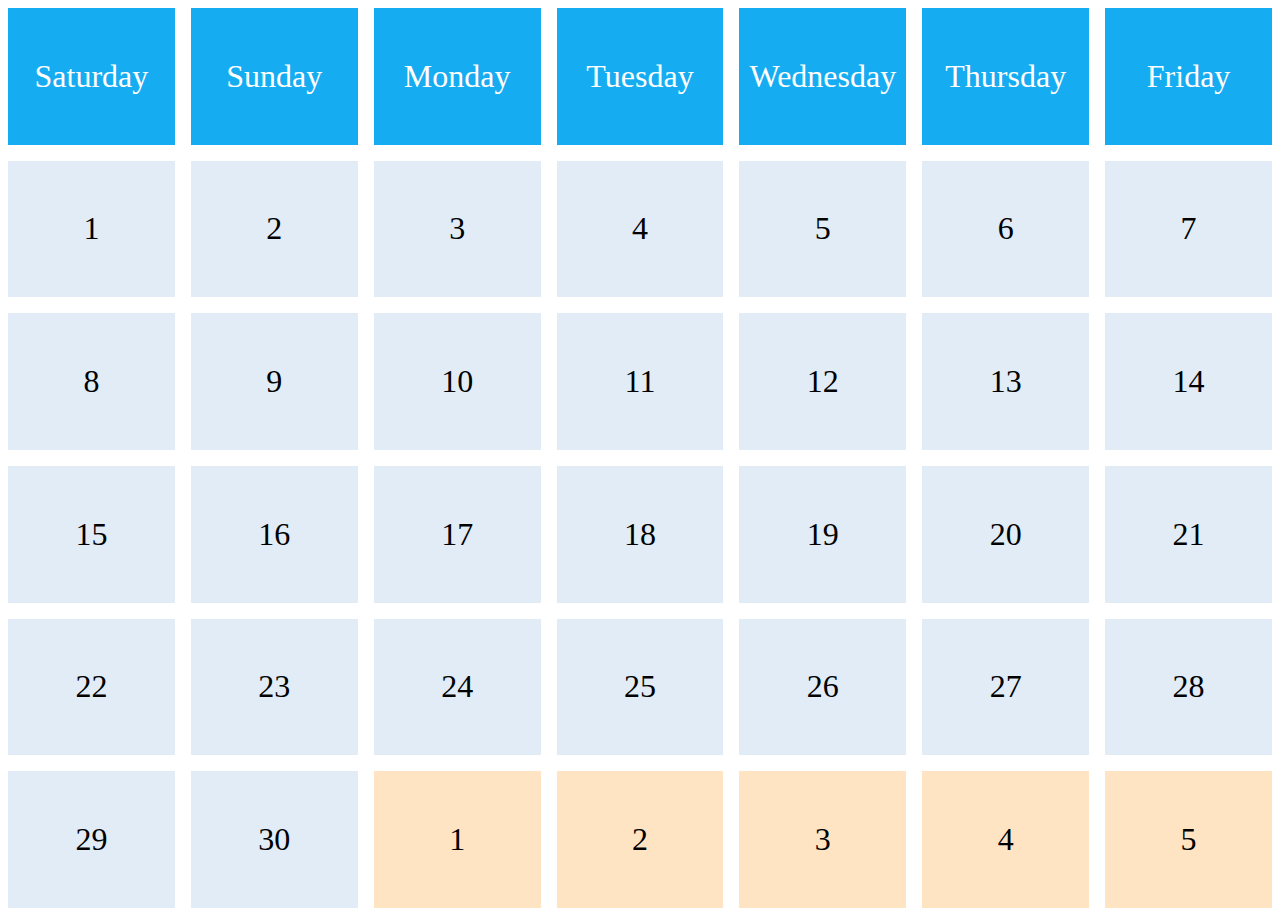
<file: index.html>
<!DOCTYPE html>
<html lang="en">
<head>
    <meta charset="UTF-8">
    <meta http-equiv="X-UA-Compatible" content="IE=edge">
    <meta name="viewport" content="width= , initial-scale=1.0">
    <title>Calender</title>

    <style>

        .calender{
            display: grid;
            grid-template-columns: repeat(7, 1fr);
            grid-gap: 1em ;
            height: 900px;
        }

        .date{
            background-color: rgb(225, 236, 247);
            display: flex;
            justify-content: center;
            align-items: center;
            font-size: 2em;
        }

        .other-date{
            background-color: bisque;
        }

        .week-names{
            background-color: rgb(22, 172, 241);
            color: white;
        }

    </style>

</head>
<body>
    <div class="calender">
        <div class="date week-names">Saturday</div>
        <div class="date week-names">Sunday</div>
        <div class="date week-names">Monday</div>
        <div class="date week-names">Tuesday</div>
        <div class="date week-names">Wednesday</div>
        <div class="date week-names">Thursday</div>
        <div class="date week-names">Friday</div>
        <div class="date">1</div>
        <div class="date">2</div>
        <div class="date">3</div>
        <div class="date">4</div>
        <div class="date">5</div>
        <div class="date">6</div>
        <div class="date">7</div>
        <div class="date">8</div>
        <div class="date">9</div>
        <div class="date">10</div>
        <div class="date">11</div>
        <div class="date">12</div>
        <div class="date">13</div>
        <div class="date">14</div>
        <div class="date">15</div>
        <div class="date">16</div>
        <div class="date">17</div>
        <div class="date">18</div>
        <div class="date">19</div>
        <div class="date">20</div>
        <div class="date">21</div>
        <div class="date">22</div>
        <div class="date">23</div>
        <div class="date">24</div>
        <div class="date">25</div>
        <div class="date">26</div>
        <div class="date">27</div>
        <div class="date">28</div>
        <div class="date">29</div>
        <div class="date">30</div>
        <div class="date other-date">1</div>
        <div class="date other-date">2</div>
        <div class="date other-date">3</div>
        <div class="date other-date">4</div>
        <div class="date other-date">5</div>
    </div>
</body>
</html>
</file>
